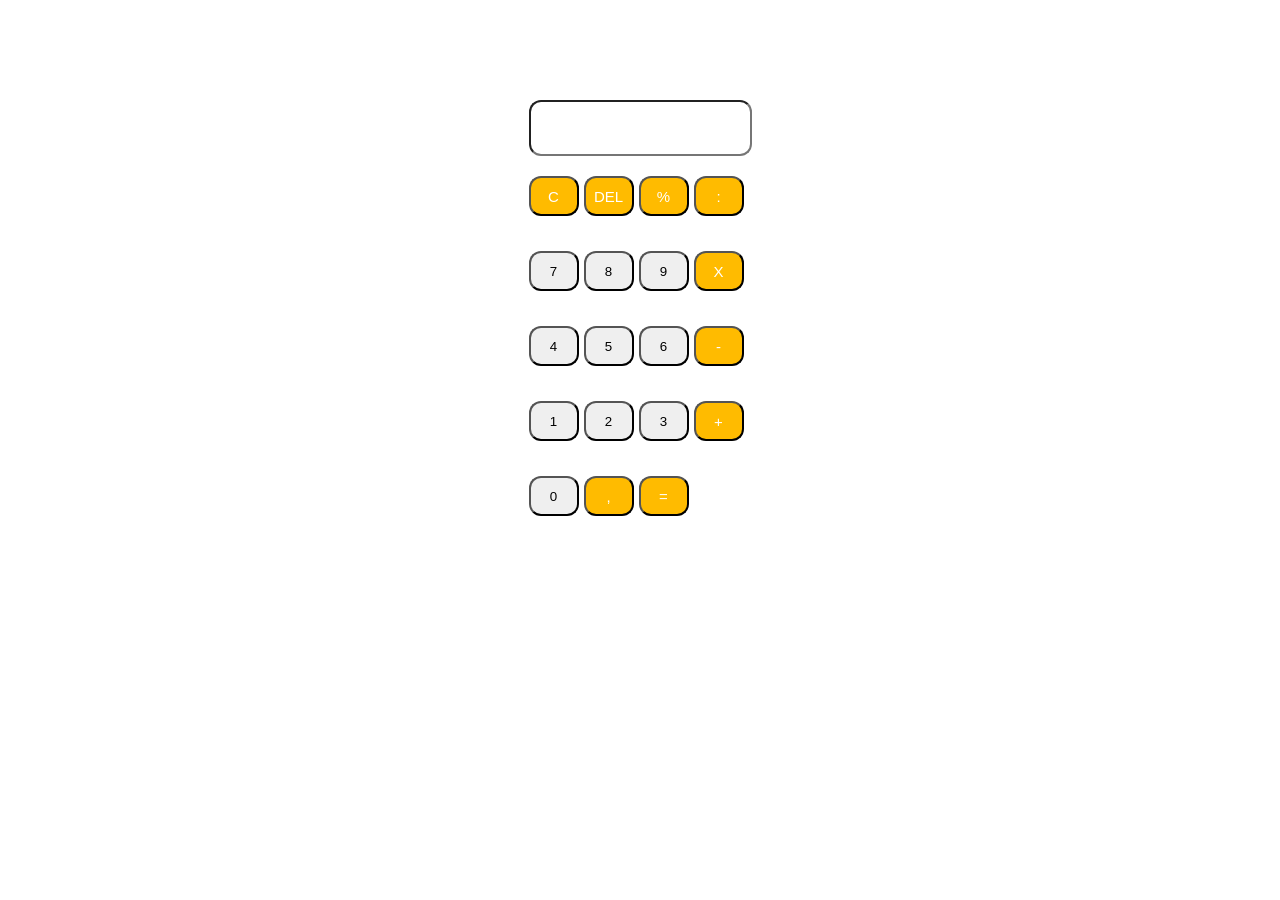
<file: index.html>
<!DOCTYPE html>
<html lang="id">
<head>
    <meta charset="UTF-8">
    <meta name="viewport" content="width=device-width, initial-scale=1.0">
    <title>KALKULATOR</title>
    <link rel="stylesheet" href="style.css">
</head>
<body>
    <div class="kalkulator">
        <input type="text" class="display" />
    <div class="buttons">
        <button class="operator" data-value="AC">C</button>
        <button class="operator" data-value="DEL">DEL</button>
        <button class="operator" data-value="%">%</button>
        <button class="operator" data-value="/">:</button>
        <button data-value="7">7</button>
        <button data-value="8">8</button>
        <button data-value="9">9</button>
        <button class="operator" data-value="*">X</button>
        <button data-value="4">4</button>
        <button data-value="5">5</button>
        <button data-value="6">6</button>
        <button class="operator" data-value="-">-</button>
        <button data-value="1">1</button>
        <button data-value="2">2</button>
        <button data-value="3">3</button>
        <button class="operator" data-value="+">+</button>
        <button data-value="0">0</button>
        <button class="operator" data-value=",">,</button>
        <button class="operator" data-value="=">=</button>
    </div>
    </div>
<script src="script.js"></script>
</body>
</html>
</file>
<file: style.css>
.kalkulator {
    display: grid;
    justify-content: center;
    align-items: center;
    margin-top: 100px;
}

.kalkulator input {
    display: flex;
    width: 215px;
    height: 50px;
    font-size: larger;
    border-radius: 12px;
    text-align: right;
}

.buttons {
    display: grid;
    grid-template-columns: 20px 20px 20px 20px;
    gap: 35px
}

.buttons {
    margin-top: 20px;
}
.buttons button {
    width: 50px;
    height: 40px;
    border-radius: 12px;
}

.operator {
    background-color: rgb(255, 187, 0);
    color: rgb(255, 255, 255);
    font-size: 15px;
}
</file>
<file: KALKULATOR.CSS>
.kalkulator {
    display: grid;
    justify-content: center;
    align-items: center;
    margin-top: 100px;
}

.kalkulator input {
    display: flex;
    width: 215px;
    height: 50px;
    font-size: larger;
    border-radius: 12px;
    text-align: right;
}

.buttons {
    display: grid;
    grid-template-columns: 20px 20px 20px 20px;
    gap: 35px
}

.buttons {
    margin-top: 20px;
}
.buttons button {
    width: 50px;
    height: 40px;
    border-radius: 12px;
}

.operator {
    background-color: rgb(255, 187, 0);
    color: rgb(255, 255, 255);
    font-size: 15px;
}
</file>
